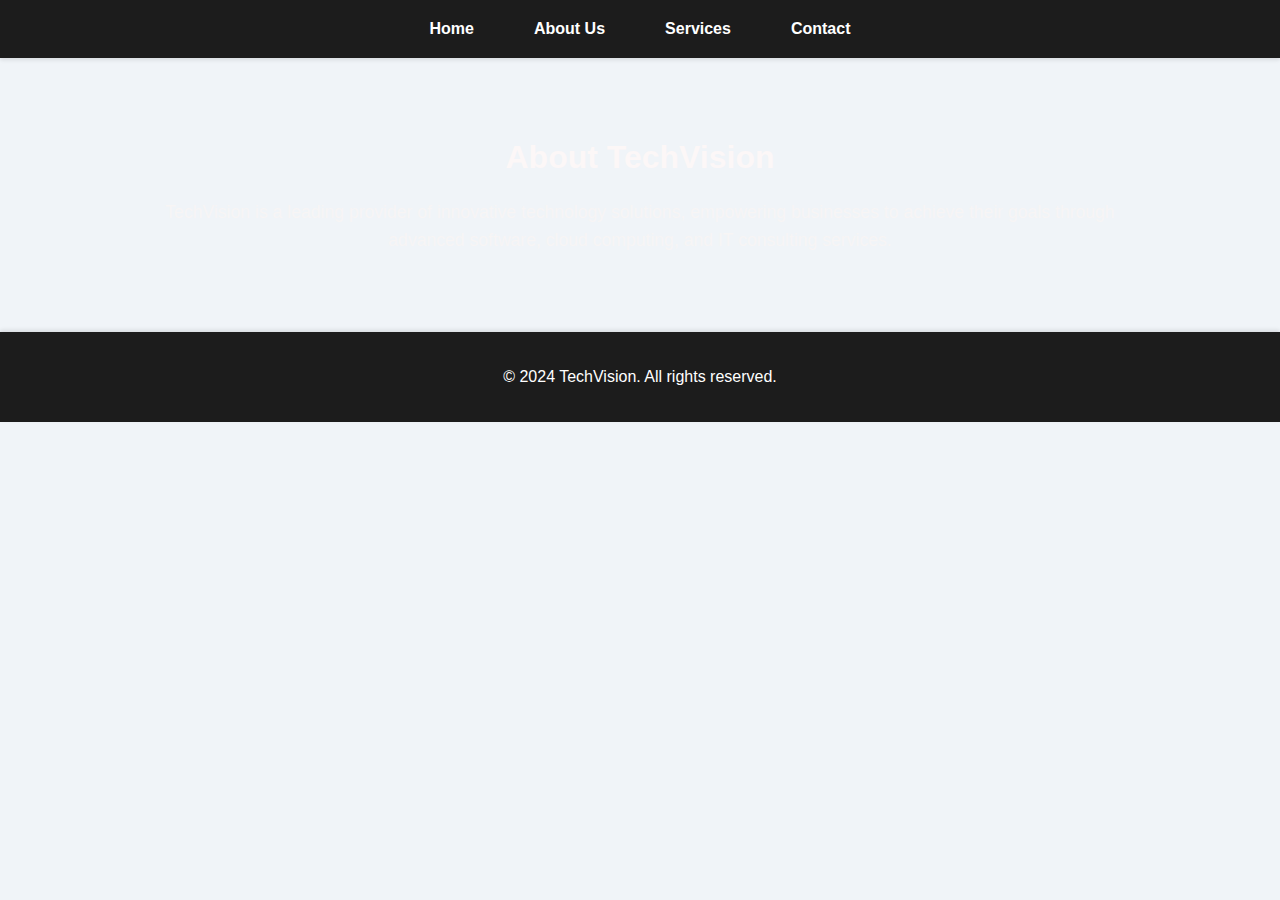
<file: about.html>
<!DOCTYPE html>
<html lang="en">
<head>
  <meta charset="UTF-8">
  <meta name="viewport" content="width=device-width, initial-scale=1.0">
  <title>TechVision - About Us</title>
  <link rel="stylesheet" href="styles.css">
</head>
<body>
  <header>
    <nav>
      <ul class="nav-links">
        <li><a href="index.html">Home</a></li>
        <li><a href="about.html">About Us</a></li>
        <li><a href="services.html">Services</a></li>
        <li><a href="contact.html">Contact</a></li>
      </ul>
    </nav>
  </header>
  <main>
    <section class="about-section">
      <h1>About TechVision</h1>
      <p>TechVision is a leading provider of innovative technology solutions, empowering businesses to achieve their goals through advanced software, cloud computing, and IT consulting services.</p>
    </section>
  </main>
  <footer>
    <p>&copy; 2024 TechVision. All rights reserved.</p>
  </footer>
</body>
</html>
</file>
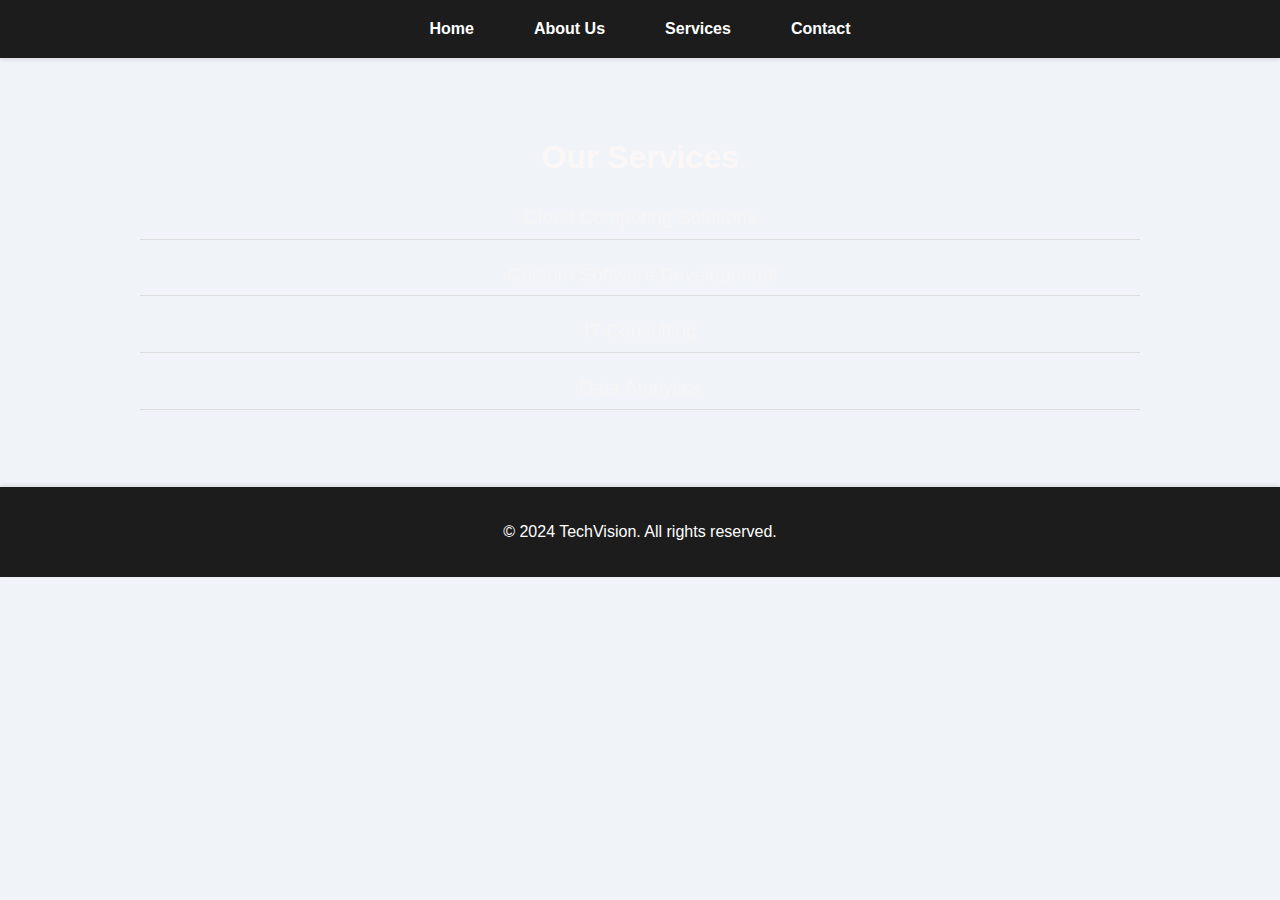
<file: services.html>
<!DOCTYPE html>
<html lang="en">
<head>
  <meta charset="UTF-8">
  <meta name="viewport" content="width=device-width, initial-scale=1.0">
  <title>TechVision - Services</title>
  <link rel="stylesheet" href="styles.css">
</head>
<body>
  <header>
    <nav>
      <ul class="nav-links">
        <li><a href="index.html">Home</a></li>
        <li><a href="about.html">About Us</a></li>
        <li><a href="services.html">Services</a></li>
        <li><a href="contact.html">Contact</a></li>
      </ul>
    </nav>
  </header>
  <main>
    <section class="services-section">
      <h1>Our Services</h1>
      <ul>
        <li>Cloud Computing Solutions</li>
        <li>Custom Software Development</li>
        <li>IT Consulting</li>
        <li>Data Analytics</li>
      </ul>
    </section>
  </main>
  <footer>
    <p>&copy; 2024 TechVision. All rights reserved.</p>
  </footer>
</body>
</html>
</file>
<file: styles.css>
/* General Styles */
body {
    font-family: 'Roboto', sans-serif;
    margin: 0;
    padding: 0;
    background-color: #f0f4f8;
    color: #333;
    background-image: url('https://wallpapercave.com/wp/wp6397588.jpg');
  background-size: cover;
  background-position: center center;
  background-attachment: fixed; 
  background-repeat: no-repeat;
  }
  
  header {
    background-color: #1c1c1c;
    padding: 20px 0;
    box-shadow: 0 2px 4px rgba(0, 0, 0, 0.1);
  }
  
  .nav-links {
    display: flex;
    justify-content: center;
    list-style: none;
    padding: 0;
    margin: 0;
  }
  
  .nav-links li {
    margin: 0 30px;
  }
  
  .nav-links a {
    text-decoration: none;
    color: white;
    font-size: 16px;
    font-weight: bold;
    transition: color 0.3s ease;
  }
  
  .nav-links a:hover {
    color: #4caf50;
  }
  
  /* Hero Section */
  .hero {
    background: linear-gradient(to right, #79dcf3, #7bddfe); /* Gradient background */
    color: white;
    padding: 80px 20px;
    text-align: center;
    border-bottom: 2px solid #ddd;
    animation: fadeIn 2s ease-out;
  }
  
  .hero h1 {
    font-size: 3rem;
    font-weight: bold;
  }
  
  .hero p {
    font-size: 1.2rem;
    margin: 20px 0;
  }
  
  button {
    padding: 12px 24px;
    background-color: #4caf50;
    color: white;
    border: none;
    cursor: pointer;
    font-size: 1rem;
    border-radius: 4px;
    transition: background-color 0.3s ease;
  }
  
  button:hover {
    background-color: #45a049;
  }
  
  button:focus {
    outline: none;
  }
  
  /* About Section */
  .about-summary, .about-section, .services-section, .contact-section {
    text-align: center;
    margin: 40px auto;
    max-width: 1000px;
    padding: 20px;
  }
  
  .about-summary h2, .about-section h1, .services-section h1, .contact-section h1 {
    font-size: 2rem;
    font-weight: bold;
    color: #fcf7f7;
  }
  
  .about-summary p, .about-section p, .services-section ul, .contact-section p {
    font-size: 1.1rem;
    color: #f7f5f5;
    line-height: 1.6;
  }
  
  .services-section ul {
    list-style: none;
    padding: 0;
  }
  
  .services-section ul li {
    font-size: 1.2rem;
    margin: 15px 0;
    padding: 5px 0;
    border-bottom: 1px solid #ddd;
  }
  
  footer {
    background-color: #1c1c1c;
    color: white;
    text-align: center;
    padding: 20px;
    font-size: 1rem;
    box-shadow: 0 -2px 4px rgba(0, 0, 0, 0.1);
  }
  
  form {
    display: flex;
    flex-direction: column;
    align-items: center;
    max-width: 600px;
    margin: 40px auto;
  }
  
  form input, form textarea {
    padding: 12px;
    margin: 10px;
    width: 100%;
    border-radius: 4px;
    border: 1px solid #ccc;
    font-size: 1rem;
  }
  
  form button {
    padding: 14px 28px;
    background-color: #4caf50;
    color: white;
    border: none;
    cursor: pointer;
    font-size: 1rem;
    border-radius: 4px;
    transition: background-color 0.3s ease;
  }
  
  form button:hover {
    background-color: #45a049;
  }
  
  /* Media Queries for Responsiveness */
  @media (max-width: 768px) {
    .nav-links {
      flex-direction: column;
      align-items: center;
      margin-top: 20px;
    }
  
    .hero h1 {
      font-size: 2rem;
    }
  
    .hero p {
      font-size: 1rem;
    }
  
    .about-summary, .about-section, .services-section, .contact-section {
      padding: 20px;
      margin: 0 15px;
    }
  
    .about-summary p, .about-section p, .services-section ul, .contact-section p {
      font-size: 1rem;
    }
  }
  
  /* Animation */
  @keyframes fadeIn {
    0% {
      opacity: 0;
    }
    100% {
      opacity: 1;
    }
  }
</file>
